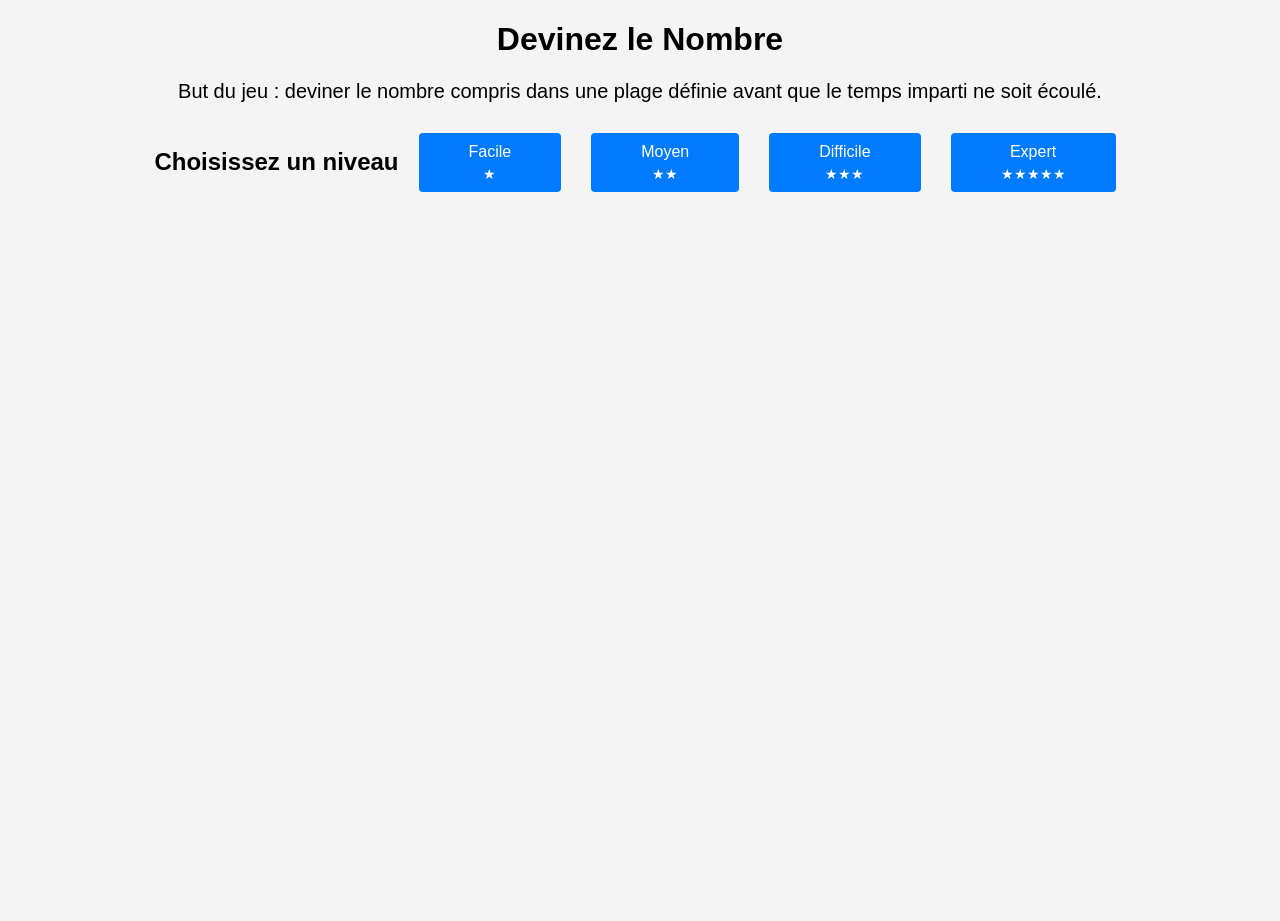
<file: index.html>
<!DOCTYPE html>
<html lang="fr">

<head>
    <meta charset="UTF-8">
    <meta name="viewport" content="width=device-width, initial-scale=1.0">
    <title>Devinez le Nombre </title>
    <link rel="stylesheet" href="style.css">
</head>

<body>
    <div class="container-head">
        <h1> Devinez le Nombre </h1> 
            <P>But du jeu : deviner le nombre compris dans une plage définie avant que le temps imparti ne soit écoulé.</P>
    </div>
    <div id="level-selection" class="container">
        <h2>Choisissez un niveau</h2>   
        <button class="level-btn" data-range="10" data-time="10">
            <span class="level-text">Facile</span>
            <span class="level-stars">★</span>
        </button>
        <button class="level-btn" data-range="100" data-time="20">
            <span class="level-text">Moyen</span>
            <span class="level-stars">★★</span>
        </button>
        <button class="level-btn" data-range="1000" data-time="30">
            <span class="level-text">Difficile</span>
            <span class="level-stars">★★★</span>
        </button>
        <button class="level-btn" data-range="10000" data-time="90">
            <span class="level-text">Expert</span>
            <span class="level-stars">★★★★★</span>
        </button>
    </div>

    <div id="game-container" class="container" style="display: none;">
        <h1>A vous de jouer</h1>
        <p>Le nombre est compris entre <span id="range-start">0</span> et <span id="range-end"></span></p>
        <input type="number" id="guess-input" placeholder="Votre devinette...">
        <button id="submit-btn">Deviner</button>
        <p id="message"></p>
        <p>Temps restant : <span id="timer"></span> secondes</p>
        <button id="reset-btn" style="display: none;">Rejouer</button>
        <button id="change-level-btn" style="display: none;">Changer de niveau</button>
    </div>
    <script src="script.js"></script>
</body>

</html>
</file>
<file: style.css>
body {
    font-family: Arial, sans-serif;
    text-align: center;
    background-color: #f4f4f4;
    margin: 0;
    height: 100vh;
    justify-content: center;
    align-items: center; 
} 
.container-head{
    justify-content: center;
    align-items: center; 
    text-align: center;
}
.container {
    display: flex;
    flex-wrap: wrap;
    justify-content: center;
    align-items: center;
    gap: 10px;
}

.level-btn {
    display: flex;
    flex-direction: column; /* Place le texte et les étoiles en colonne */
    align-items: center;   /* Centre le contenu */
    padding: 10px 50px;
    background-color: #007BFF;
    color: white;
    border: none;
    border-radius: 4px;
    cursor: pointer;
    text-align: center;
}
.level-text {
    margin-bottom: 5px; /* Ajoute de l'espace entre le texte et les étoiles */
}

.level-stars {
    font-size: 14px; /* Ajuste la taille des étoiles */
}


/* Sur les petits écrans : disposition verticale */
@media (max-width: 768px) {
    .container {
        flex-direction: column; /* Empile les éléments verticalement */
        align-items: center; /* Centre les éléments */
        width: 100%;
    }

    .level-btn {
        width: 50%; /* Largeur des boutons sur les petits écrans */
        margin: 5px 0; /* Ajoute de l'espace entre les boutons */
         }
}
 
@media (max-width: 426px) {
    .container {
        flex-direction: column; /* Empile les éléments verticalement */
        align-items: center; /* Centre les éléments */
        width: 100%;
    }

    .level-btn {
        width: 56%; /* Largeur des boutons sur les petits écrans */
        margin: 5px 0; /* Ajoute de l'espace entre les boutons */
        
    }
}
 

h1 {
    color: #000000;
}

input {
    padding: 10px;
    width: 20%;
    margin: 10px 0;
    font-size: 16px;
}

button {
    padding: 10px 20px;
    margin: 10px;
    font-size: 16px;
    color: #fff;
    background-color: #007BFF;
    border: none;
    border-radius: 4px;
    cursor: pointer;
}

button:hover {
    background-color: #002348;
    transition: 0.4s;
}

p {
    font-size: 20px;
}
</file>
